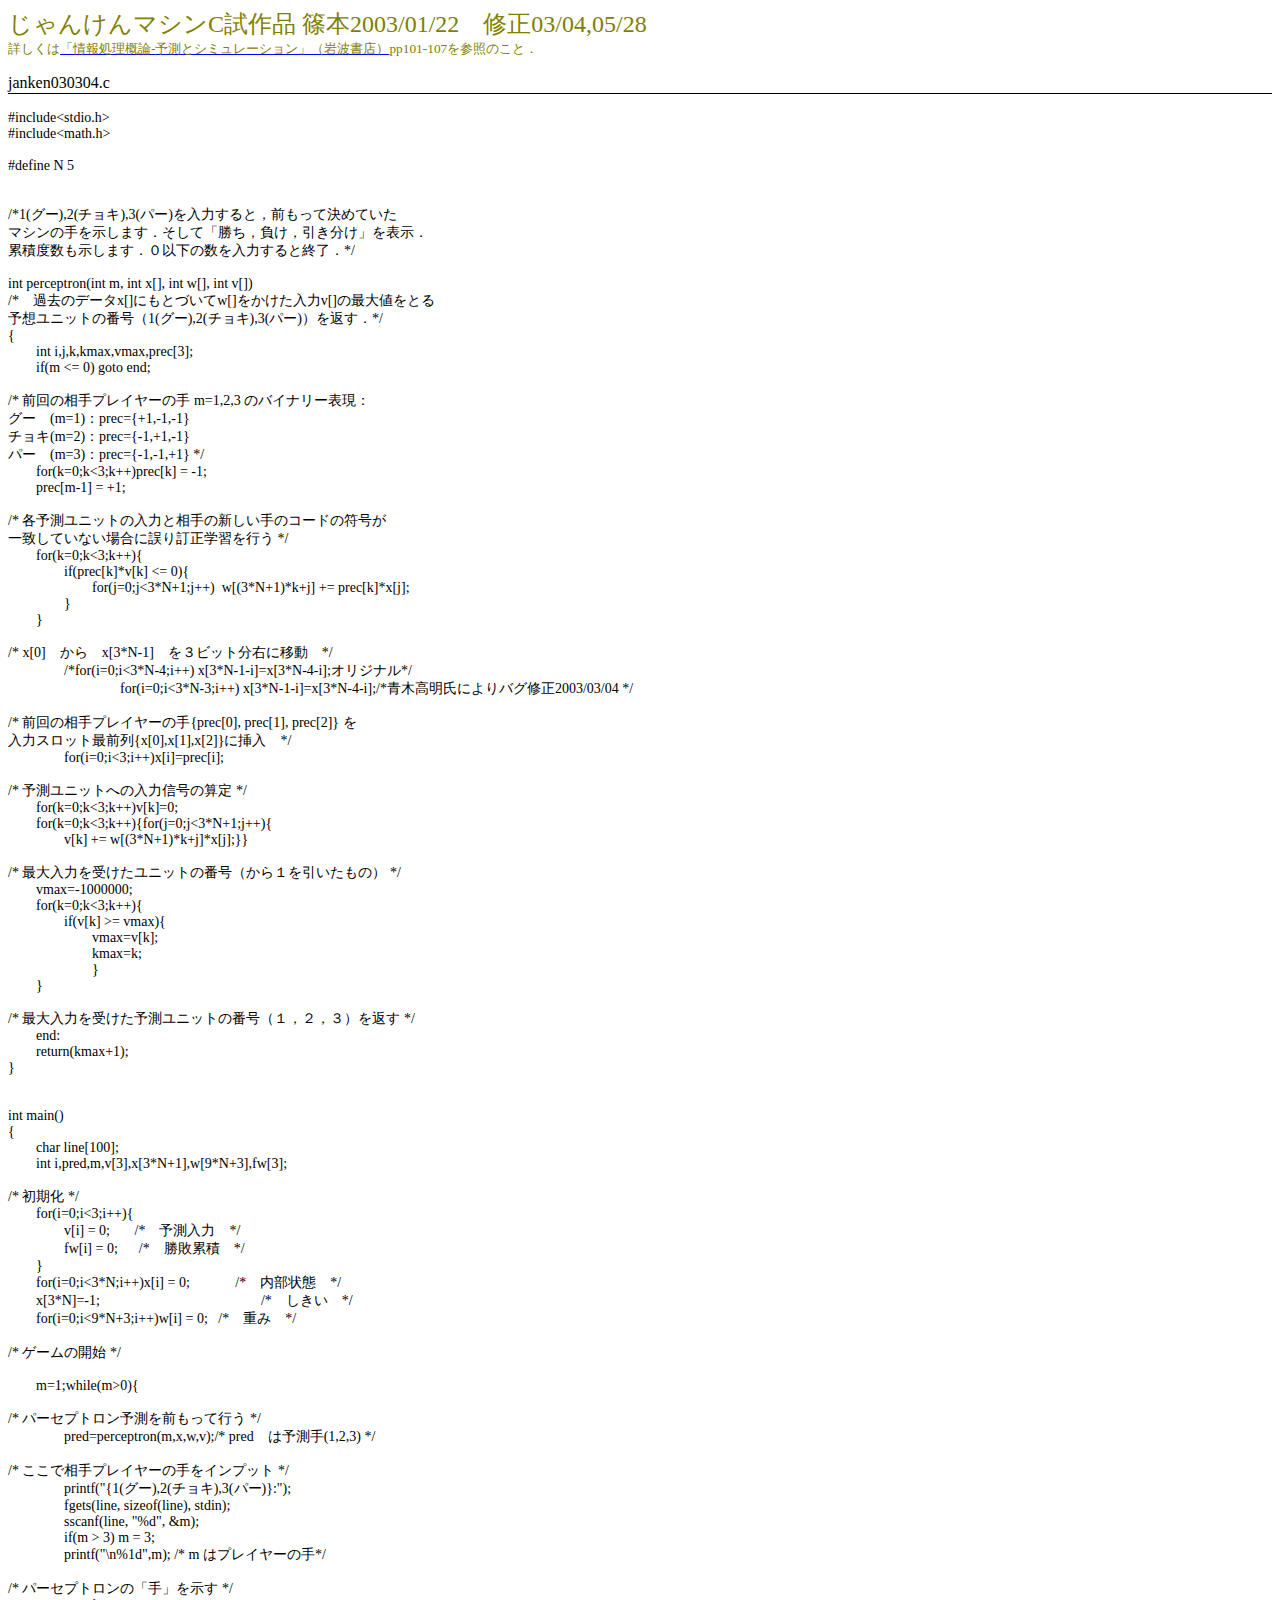
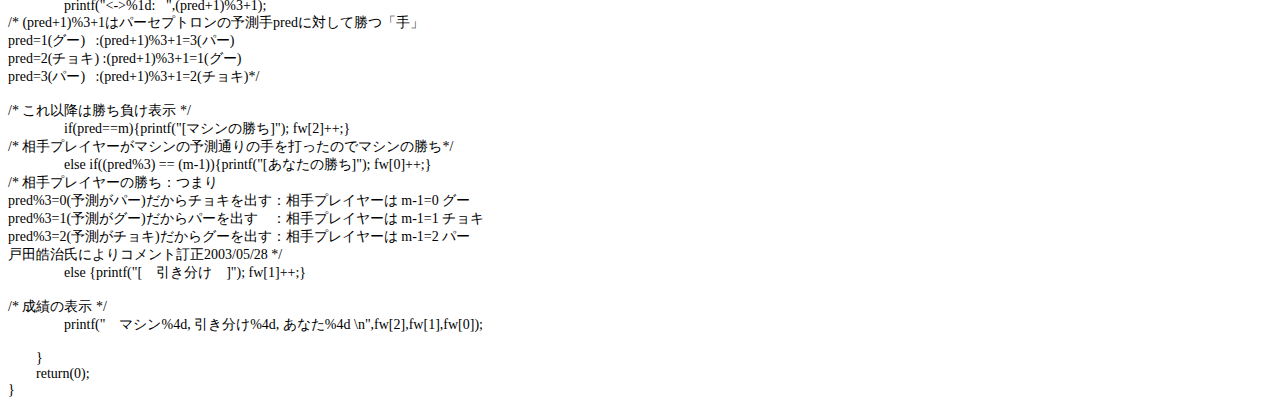
<file: janken/c.html>
<html xmlns:o="urn:schemas-microsoft-com:office:office"
xmlns:w="urn:schemas-microsoft-com:office:word"
xmlns="http://www.w3.org/TR/REC-html40">

<head>
<meta http-equiv=Content-Type content="text/html; charset=shift_jis">
<meta name=ProgId content=Word.Document>
<meta name=Generator content="Microsoft Word 11">
<meta name=Originator content="Microsoft Word 11">
<link rel=File-List href="janken.files/filelist.xml">
<title>����񂯂�}�V��C�v���O���� �{2003/01/22</title>
<!--[if gte mso 9]><xml>
 <o:DocumentProperties>
  <o:Author>�{�@��</o:Author>
  <o:LastAuthor>Shinomoto</o:LastAuthor>
  <o:Revision>12</o:Revision>
  <o:TotalTime>15</o:TotalTime>
  <o:Created>2003-01-23T06:38:00Z</o:Created>
  <o:LastSaved>2005-05-18T01:12:00Z</o:LastSaved>
  <o:Pages>1</o:Pages>
  <o:Words>392</o:Words>
  <o:Characters>2239</o:Characters>
  <o:Company>���s��w</o:Company>
  <o:Lines>18</o:Lines>
  <o:Paragraphs>5</o:Paragraphs>
  <o:CharactersWithSpaces>2626</o:CharactersWithSpaces>
  <o:Version>11.6360</o:Version>
 </o:DocumentProperties>
</xml><![endif]--><!--[if gte mso 9]><xml>
 <w:WordDocument>
  <w:PunctuationKerning/>
  <w:DisplayHorizontalDrawingGridEvery>0</w:DisplayHorizontalDrawingGridEvery>
  <w:DisplayVerticalDrawingGridEvery>2</w:DisplayVerticalDrawingGridEvery>
  <w:ValidateAgainstSchemas/>
  <w:SaveIfXMLInvalid>false</w:SaveIfXMLInvalid>
  <w:IgnoreMixedContent>false</w:IgnoreMixedContent>
  <w:AlwaysShowPlaceholderText>false</w:AlwaysShowPlaceholderText>
  <w:Compatibility>
   <w:SpaceForUL/>
   <w:BalanceSingleByteDoubleByteWidth/>
   <w:DoNotLeaveBackslashAlone/>
   <w:ULTrailSpace/>
   <w:DoNotExpandShiftReturn/>
   <w:AdjustLineHeightInTable/>
   <w:UseFELayout/>
  </w:Compatibility>
  <w:BrowserLevel>MicrosoftInternetExplorer4</w:BrowserLevel>
 </w:WordDocument>
</xml><![endif]--><!--[if gte mso 9]><xml>
 <w:LatentStyles DefLockedState="false" LatentStyleCount="156">
 </w:LatentStyles>
</xml><![endif]-->
<style>
<!--
 /* Font Definitions */
 @font-face
	{font-family:"�l�r ����";
	panose-1:2 2 6 9 4 2 5 8 3 4;
	mso-font-alt:"MS Mincho";
	mso-font-charset:128;
	mso-generic-font-family:roman;
	mso-font-pitch:fixed;
	mso-font-signature:-1610612033 1757936891 16 0 131231 0;}
@font-face
	{font-family:"�l�r �S�V�b�N";
	panose-1:2 11 6 9 7 2 5 8 2 4;
	mso-font-alt:"MS Gothic";
	mso-font-charset:128;
	mso-generic-font-family:modern;
	mso-font-pitch:fixed;
	mso-font-signature:-1610612033 1757936891 16 0 131231 0;}
@font-face
	{font-family:Century;
	panose-1:2 4 6 4 5 5 5 2 3 4;
	mso-font-charset:0;
	mso-generic-font-family:roman;
	mso-font-pitch:variable;
	mso-font-signature:647 0 0 0 159 0;}
@font-face
	{font-family:"\@�l�r ����";
	panose-1:2 2 6 9 4 2 5 8 3 4;
	mso-font-charset:128;
	mso-generic-font-family:roman;
	mso-font-pitch:fixed;
	mso-font-signature:-1610612033 1757936891 16 0 131231 0;}
@font-face
	{font-family:"\@�l�r �S�V�b�N";
	panose-1:2 11 6 9 7 2 5 8 2 4;
	mso-font-charset:128;
	mso-generic-font-family:modern;
	mso-font-pitch:fixed;
	mso-font-signature:-1610612033 1757936891 16 0 131231 0;}
 /* Style Definitions */
 p.MsoNormal, li.MsoNormal, div.MsoNormal
	{mso-style-parent:"";
	margin:0mm;
	margin-bottom:.0001pt;
	text-align:justify;
	text-justify:inter-ideograph;
	mso-pagination:none;
	font-size:10.5pt;
	mso-bidi-font-size:12.0pt;
	font-family:Century;
	mso-fareast-font-family:"�l�r ����";
	mso-bidi-font-family:"Times New Roman";
	mso-font-kerning:1.0pt;}
a:link, span.MsoHyperlink
	{color:blue;
	text-decoration:underline;
	text-underline:single;}
a:visited, span.MsoHyperlinkFollowed
	{color:purple;
	text-decoration:underline;
	text-underline:single;}
 /* Page Definitions */
 @page
	{mso-page-border-surround-header:no;
	mso-page-border-surround-footer:no;}
@page Section1
	{size:595.3pt 841.9pt;
	margin:99.25pt 30.0mm 30.0mm 30.0mm;
	mso-header-margin:42.55pt;
	mso-footer-margin:49.6pt;
	mso-paper-source:0;
	layout-grid:18.0pt;}
div.Section1
	{page:Section1;}
-->
</style>
<!--[if gte mso 10]>
<style>
 /* Style Definitions */
 table.MsoNormalTable
	{mso-style-name:�W���̕\;
	mso-tstyle-rowband-size:0;
	mso-tstyle-colband-size:0;
	mso-style-noshow:yes;
	mso-style-parent:"";
	mso-padding-alt:0mm 5.4pt 0mm 5.4pt;
	mso-para-margin:0mm;
	mso-para-margin-bottom:.0001pt;
	mso-pagination:widow-orphan;
	font-size:10.0pt;
	font-family:"Times New Roman";
	mso-fareast-font-family:"Times New Roman";
	mso-ansi-language:#0400;
	mso-fareast-language:#0400;
	mso-bidi-language:#0400;}
</style>
<![endif]-->
</head>

<body lang=JA link=blue vlink=purple style='tab-interval:42.0pt;text-justify-trim:
punctuation'>

<div class=Section1 style='layout-grid:18.0pt'>

<div style='mso-element:para-border-div;border:none;border-bottom:solid windowtext 1.0pt;
mso-border-bottom-alt:solid windowtext .75pt;padding:0mm 0mm 1.0pt 0mm'>

<p class=MsoNormal style='border:none;mso-border-bottom-alt:solid windowtext .75pt;
padding:0mm;mso-padding-alt:0mm 0mm 1.0pt 0mm'><span style='font-size:18.0pt;
mso-bidi-font-size:12.0pt;font-family:"�l�r �S�V�b�N";color:olive'>����񂯂�}�V��<span
lang=EN-US>C</span>����i �{<span lang=EN-US>2003/01/22</span>�@�C��<span lang=EN-US>03/04,05/28<o:p></o:p></span></span></p>

<p class=MsoNormal style='border:none;mso-border-bottom-alt:solid windowtext .75pt;
padding:0mm;mso-padding-alt:0mm 0mm 1.0pt 0mm'><span style='font-size:10.0pt;
mso-bidi-font-size:12.0pt;font-family:"�l�r �S�V�b�N";color:olive'>�ڂ�����<span
lang=EN-US><a href="http://www.ton.scphys.kyoto-u.ac.jp/~shino/prediction.html"><span
lang=EN-US style='color:olive'><span lang=EN-US>�u��񏈗��T�_-</span></span><span
lang=EN-US style='color:olive'><span lang=EN-US>�\���ƃV�~�����[�V�����v�i��g���X�j</span></span></a>pp101-107</span>���Q�Ƃ̂��ƁD<span
lang=EN-US><o:p></o:p></span></span></p>

<p class=MsoNormal style='border:none;mso-border-bottom-alt:solid windowtext .75pt;
padding:0mm;mso-padding-alt:0mm 0mm 1.0pt 0mm'><span lang=EN-US
style='font-size:10.0pt;mso-bidi-font-size:12.0pt;font-family:"�l�r �S�V�b�N";
color:olive'><o:p>&nbsp;</o:p></span></p>

<p class=MsoNormal style='border:none;mso-border-bottom-alt:solid windowtext .75pt;
padding:0mm;mso-padding-alt:0mm 0mm 1.0pt 0mm'><span lang=EN-US
style='font-size:12.0pt;font-family:"�l�r �S�V�b�N";color:black'>janken030304.c<o:p></o:p></span></p>

</div>

<p class=MsoNormal><span lang=EN-US style='font-family:"�l�r �S�V�b�N"'><o:p>&nbsp;</o:p></span></p>

<p class=MsoNormal><span lang=EN-US style='font-family:"�l�r �S�V�b�N"'>#include&lt;stdio.h&gt;<o:p></o:p></span></p>

<p class=MsoNormal><span lang=EN-US style='font-family:"�l�r �S�V�b�N"'>#include&lt;math.h&gt;<o:p></o:p></span></p>

<p class=MsoNormal><span lang=EN-US style='font-family:"�l�r �S�V�b�N"'><o:p>&nbsp;</o:p></span></p>

<p class=MsoNormal><span lang=EN-US style='font-family:"�l�r �S�V�b�N"'>#define N 5<o:p></o:p></span></p>

<p class=MsoNormal><span lang=EN-US style='font-family:"�l�r �S�V�b�N"'><o:p>&nbsp;</o:p></span></p>

<p class=MsoNormal><span lang=EN-US style='font-family:"�l�r �S�V�b�N"'><o:p>&nbsp;</o:p></span></p>

<p class=MsoNormal><span lang=EN-US style='font-family:"�l�r �S�V�b�N"'>/*1(</span><span
style='font-family:"�l�r �S�V�b�N"'>�O�[<span lang=EN-US>),2(</span>�`���L<span
lang=EN-US>),3(</span>�p�[<span lang=EN-US>)</span>����͂���ƁC�O�����Č��߂Ă���<span
lang=EN-US><o:p></o:p></span></span></p>

<p class=MsoNormal><span style='font-family:"�l�r �S�V�b�N"'>�}�V���̎�������܂��D�����āu�����C�����C���������v��\���D<span
lang=EN-US><o:p></o:p></span></span></p>

<p class=MsoNormal><span style='font-family:"�l�r �S�V�b�N"'>�ݐϓx���������܂��D�O�ȉ��̐�����͂���ƏI���D<span
lang=EN-US>*/<o:p></o:p></span></span></p>

<p class=MsoNormal><span lang=EN-US style='font-family:"�l�r �S�V�b�N"'><o:p>&nbsp;</o:p></span></p>

<p class=MsoNormal><span lang=EN-US style='font-family:"�l�r �S�V�b�N"'>int
perceptron(int m, int x[], int w[], int v[])<o:p></o:p></span></p>

<p class=MsoNormal><span lang=EN-US style='font-family:"�l�r �S�V�b�N"'>/*</span><span
style='font-family:"�l�r �S�V�b�N"'>�@�ߋ��̃f�[�^<span lang=EN-US>x[]</span>�ɂ��ƂÂ���<span
lang=EN-US>w[]</span>������������<span lang=EN-US>v[]</span>�̍ő�l���Ƃ�<span lang=EN-US><o:p></o:p></span></span></p>

<p class=MsoNormal><span style='font-family:"�l�r �S�V�b�N"'>�\�z���j�b�g�̔ԍ��i<span
lang=EN-US>1(</span>�O�[<span lang=EN-US>),2(</span>�`���L<span lang=EN-US>),3(</span>�p�[<span
lang=EN-US>)</span>�j��Ԃ��D<span lang=EN-US>*/<o:p></o:p></span></span></p>

<p class=MsoNormal><span lang=EN-US style='font-family:"�l�r �S�V�b�N"'>{<o:p></o:p></span></p>

<p class=MsoNormal><span lang=EN-US style='font-family:"�l�r �S�V�b�N"'><span
style='mso-tab-count:1'>&nbsp;&nbsp;&nbsp;&nbsp;&nbsp;&nbsp;&nbsp; </span>int
i,j,k,kmax,vmax,prec[3];<o:p></o:p></span></p>

<p class=MsoNormal><span lang=EN-US style='font-family:"�l�r �S�V�b�N"'><span
style='mso-tab-count:1'>&nbsp;&nbsp;&nbsp;&nbsp;&nbsp;&nbsp;&nbsp; </span>if(m
&lt;= 0) goto end;<o:p></o:p></span></p>

<p class=MsoNormal><span lang=EN-US style='font-family:"�l�r �S�V�b�N"'><o:p>&nbsp;</o:p></span></p>

<p class=MsoNormal><span lang=EN-US style='font-family:"�l�r �S�V�b�N"'>/* </span><span
style='font-family:"�l�r �S�V�b�N"'>�O��̑���v���C���[�̎�<span lang=EN-US> m=1,2,3 </span>�̃o�C�i���[�\���F<span
lang=EN-US><o:p></o:p></span></span></p>

<p class=MsoNormal><span style='font-family:"�l�r �S�V�b�N"'>�O�[�@<span lang=EN-US>(m=1)</span>�F<span
lang=EN-US>prec={+1,-1,-1}<o:p></o:p></span></span></p>

<p class=MsoNormal><span style='font-family:"�l�r �S�V�b�N"'>�`���L<span lang=EN-US>(m=2)</span>�F<span
lang=EN-US>prec={-1,+1,-1}<o:p></o:p></span></span></p>

<p class=MsoNormal><span style='font-family:"�l�r �S�V�b�N"'>�p�[�@<span lang=EN-US>(m=3)</span>�F<span
lang=EN-US>prec={-1,-1,+1} */<o:p></o:p></span></span></p>

<p class=MsoNormal><span lang=EN-US style='font-family:"�l�r �S�V�b�N"'><span
style='mso-spacerun:yes'>&nbsp;</span><span style='mso-tab-count:1'>&nbsp;&nbsp;&nbsp;&nbsp;&nbsp;&nbsp; </span>for(k=0;k&lt;3;k++)prec[k]
= -1;<o:p></o:p></span></p>

<p class=MsoNormal><span lang=EN-US style='font-family:"�l�r �S�V�b�N"'><span
style='mso-tab-count:1'>&nbsp;&nbsp;&nbsp;&nbsp;&nbsp;&nbsp;&nbsp; </span>prec[m-1]
= +1;<o:p></o:p></span></p>

<p class=MsoNormal><span lang=EN-US style='font-family:"�l�r �S�V�b�N"'><span
style='mso-tab-count:1'>&nbsp;&nbsp;&nbsp;&nbsp;&nbsp;&nbsp;&nbsp; </span><o:p></o:p></span></p>

<p class=MsoNormal><span lang=EN-US style='font-family:"�l�r �S�V�b�N"'>/* </span><span
style='font-family:"�l�r �S�V�b�N"'>�e�\�����j�b�g�̓��͂Ƒ���̐V������̃R�[�h�̕�����<span lang=EN-US><o:p></o:p></span></span></p>

<p class=MsoNormal><span style='font-family:"�l�r �S�V�b�N"'>��v���Ă��Ȃ��ꍇ�Ɍ������w�K���s��<span
lang=EN-US> */<o:p></o:p></span></span></p>

<p class=MsoNormal><span lang=EN-US style='font-family:"�l�r �S�V�b�N"'><span
style='mso-tab-count:1'>&nbsp;&nbsp;&nbsp;&nbsp;&nbsp;&nbsp;&nbsp; </span>for(k=0;k&lt;3;k++){<o:p></o:p></span></p>

<p class=MsoNormal><span lang=EN-US style='font-family:"�l�r �S�V�b�N"'><span
style='mso-tab-count:2'>&nbsp;&nbsp;&nbsp;&nbsp;&nbsp;&nbsp;&nbsp;&nbsp;&nbsp;&nbsp;&nbsp;&nbsp;&nbsp;&nbsp;&nbsp; </span>if(prec[k]*v[k]
&lt;= 0){<o:p></o:p></span></p>

<p class=MsoNormal><span lang=EN-US style='font-family:"�l�r �S�V�b�N"'><span
style='mso-tab-count:3'>&nbsp;&nbsp;&nbsp;&nbsp;&nbsp;&nbsp;&nbsp;&nbsp;&nbsp;&nbsp;&nbsp;&nbsp;&nbsp;&nbsp;&nbsp;&nbsp;&nbsp;&nbsp;&nbsp;&nbsp;&nbsp;&nbsp;&nbsp; </span>for(j=0;j&lt;3*N+1;j++)<span
style='mso-spacerun:yes'>&nbsp; </span>w[(3*N+1)*k+j] += prec[k]*x[j];<o:p></o:p></span></p>

<p class=MsoNormal><span lang=EN-US style='font-family:"�l�r �S�V�b�N"'><span
style='mso-tab-count:2'>&nbsp;&nbsp;&nbsp;&nbsp;&nbsp;&nbsp;&nbsp;&nbsp;&nbsp;&nbsp;&nbsp;&nbsp;&nbsp;&nbsp;&nbsp; </span>}<o:p></o:p></span></p>

<p class=MsoNormal><span lang=EN-US style='font-family:"�l�r �S�V�b�N"'><span
style='mso-tab-count:1'>&nbsp;&nbsp;&nbsp;&nbsp;&nbsp;&nbsp;&nbsp; </span>}<o:p></o:p></span></p>

<p class=MsoNormal><span lang=EN-US style='font-family:"�l�r �S�V�b�N"'><span
style='mso-tab-count:1'>&nbsp;&nbsp;&nbsp;&nbsp;&nbsp;&nbsp;&nbsp; </span><o:p></o:p></span></p>

<p class=MsoNormal><span lang=EN-US style='font-family:"�l�r �S�V�b�N"'>/* x[0]</span><span
style='font-family:"�l�r �S�V�b�N"'>�@����@<span lang=EN-US>x[3*N-1]</span>�@���R�r�b�g���E�Ɉړ��@<span
lang=EN-US>*/<o:p></o:p></span></span></p>

<p class=MsoNormal><span lang=EN-US style='font-family:"�l�r �S�V�b�N"'><span
style='mso-tab-count:2'>&nbsp;&nbsp;&nbsp;&nbsp;&nbsp;&nbsp;&nbsp;&nbsp;&nbsp;&nbsp;&nbsp;&nbsp;&nbsp;&nbsp;&nbsp; </span>/*for(i=0;i&lt;3*N-4;i++)
x[3*N-1-i]=x[3*N-4-i];</span><span style='font-family:"�l�r �S�V�b�N"'>�I���W�i��<span
lang=EN-US>*/<o:p></o:p></span></span></p>

<p class=MsoNormal style='margin-left:42.0pt;text-indent:42.0pt'><span
lang=EN-US style='font-family:"�l�r �S�V�b�N"'>for(i=0;i&lt;3*N-3;i++)
x[3*N-1-i]=x[3*N-4-i];/*</span><span style='font-family:"�l�r �S�V�b�N"'>�؍������ɂ��o�O�C��<span
lang=EN-US>2003/03/04 */<o:p></o:p></span></span></p>

<p class=MsoNormal><span lang=EN-US style='font-family:"�l�r �S�V�b�N"'><span
style='mso-tab-count:2'>&nbsp;&nbsp;&nbsp;&nbsp;&nbsp;&nbsp;&nbsp;&nbsp;&nbsp;&nbsp;&nbsp;&nbsp;&nbsp;&nbsp;&nbsp; </span><o:p></o:p></span></p>

<p class=MsoNormal><span lang=EN-US style='font-family:"�l�r �S�V�b�N"'>/* </span><span
style='font-family:"�l�r �S�V�b�N"'>�O��̑���v���C���[�̎�<span lang=EN-US>{prec[0], prec[1],
prec[2]} </span>��<span lang=EN-US><o:p></o:p></span></span></p>

<p class=MsoNormal><span style='font-family:"�l�r �S�V�b�N"'>���̓X���b�g�őO��<span
lang=EN-US>{x[0],x[1],x[2]}</span>�ɑ}���@<span lang=EN-US>*/<o:p></o:p></span></span></p>

<p class=MsoNormal><span lang=EN-US style='font-family:"�l�r �S�V�b�N"'><span
style='mso-tab-count:2'>&nbsp;&nbsp;&nbsp;&nbsp;&nbsp;&nbsp;&nbsp;&nbsp;&nbsp;&nbsp;&nbsp;&nbsp;&nbsp;&nbsp;&nbsp; </span>for(i=0;i&lt;3;i++)x[i]=prec[i];<o:p></o:p></span></p>

<p class=MsoNormal><span lang=EN-US style='font-family:"�l�r �S�V�b�N"'><span
style='mso-tab-count:2'>&nbsp;&nbsp;&nbsp;&nbsp;&nbsp;&nbsp;&nbsp;&nbsp;&nbsp;&nbsp;&nbsp;&nbsp;&nbsp;&nbsp;&nbsp; </span><o:p></o:p></span></p>

<p class=MsoNormal><span lang=EN-US style='font-family:"�l�r �S�V�b�N"'>/* </span><span
style='font-family:"�l�r �S�V�b�N"'>�\�����j�b�g�ւ̓��͐M���̎Z��<span lang=EN-US> */<o:p></o:p></span></span></p>

<p class=MsoNormal><span lang=EN-US style='font-family:"�l�r �S�V�b�N"'><span
style='mso-tab-count:1'>&nbsp;&nbsp;&nbsp;&nbsp;&nbsp;&nbsp;&nbsp; </span>for(k=0;k&lt;3;k++)v[k]=0;<o:p></o:p></span></p>

<p class=MsoNormal><span lang=EN-US style='font-family:"�l�r �S�V�b�N"'><span
style='mso-tab-count:1'>&nbsp;&nbsp;&nbsp;&nbsp;&nbsp;&nbsp;&nbsp; </span>for(k=0;k&lt;3;k++){for(j=0;j&lt;3*N+1;j++){<o:p></o:p></span></p>

<p class=MsoNormal><span lang=EN-US style='font-family:"�l�r �S�V�b�N"'><span
style='mso-tab-count:2'>&nbsp;&nbsp;&nbsp;&nbsp;&nbsp;&nbsp;&nbsp;&nbsp;&nbsp;&nbsp;&nbsp;&nbsp;&nbsp;&nbsp;&nbsp; </span>v[k]
+= w[(3*N+1)*k+j]*x[j];}}<o:p></o:p></span></p>

<p class=MsoNormal><span lang=EN-US style='font-family:"�l�r �S�V�b�N"'><span
style='mso-tab-count:1'>&nbsp;&nbsp;&nbsp;&nbsp;&nbsp;&nbsp;&nbsp; </span><o:p></o:p></span></p>

<p class=MsoNormal><span lang=EN-US style='font-family:"�l�r �S�V�b�N"'>/* </span><span
style='font-family:"�l�r �S�V�b�N"'>�ő���͂��󂯂����j�b�g�̔ԍ��i����P�����������́j<span lang=EN-US> */<o:p></o:p></span></span></p>

<p class=MsoNormal><span lang=EN-US style='font-family:"�l�r �S�V�b�N"'><span
style='mso-tab-count:1'>&nbsp;&nbsp;&nbsp;&nbsp;&nbsp;&nbsp;&nbsp; </span>vmax=-1000000;<o:p></o:p></span></p>

<p class=MsoNormal><span lang=EN-US style='font-family:"�l�r �S�V�b�N"'><span
style='mso-tab-count:1'>&nbsp;&nbsp;&nbsp;&nbsp;&nbsp;&nbsp;&nbsp; </span>for(k=0;k&lt;3;k++){<o:p></o:p></span></p>

<p class=MsoNormal><span lang=EN-US style='font-family:"�l�r �S�V�b�N"'><span
style='mso-tab-count:2'>&nbsp;&nbsp;&nbsp;&nbsp;&nbsp;&nbsp;&nbsp;&nbsp;&nbsp;&nbsp;&nbsp;&nbsp;&nbsp;&nbsp;&nbsp; </span>if(v[k]
&gt;= vmax){<o:p></o:p></span></p>

<p class=MsoNormal><span lang=EN-US style='font-family:"�l�r �S�V�b�N"'><span
style='mso-tab-count:3'>&nbsp;&nbsp;&nbsp;&nbsp;&nbsp;&nbsp;&nbsp;&nbsp;&nbsp;&nbsp;&nbsp;&nbsp;&nbsp;&nbsp;&nbsp;&nbsp;&nbsp;&nbsp;&nbsp;&nbsp;&nbsp;&nbsp;&nbsp; </span>vmax=v[k];<o:p></o:p></span></p>

<p class=MsoNormal><span lang=EN-US style='font-family:"�l�r �S�V�b�N"'><span
style='mso-tab-count:3'>&nbsp;&nbsp;&nbsp;&nbsp;&nbsp;&nbsp;&nbsp;&nbsp;&nbsp;&nbsp;&nbsp;&nbsp;&nbsp;&nbsp;&nbsp;&nbsp;&nbsp;&nbsp;&nbsp;&nbsp;&nbsp;&nbsp;&nbsp; </span>kmax=k;<o:p></o:p></span></p>

<p class=MsoNormal><span lang=EN-US style='font-family:"�l�r �S�V�b�N"'><span
style='mso-tab-count:3'>&nbsp;&nbsp;&nbsp;&nbsp;&nbsp;&nbsp;&nbsp;&nbsp;&nbsp;&nbsp;&nbsp;&nbsp;&nbsp;&nbsp;&nbsp;&nbsp;&nbsp;&nbsp;&nbsp;&nbsp;&nbsp;&nbsp;&nbsp; </span>}<o:p></o:p></span></p>

<p class=MsoNormal><span lang=EN-US style='font-family:"�l�r �S�V�b�N"'><span
style='mso-tab-count:1'>&nbsp;&nbsp;&nbsp;&nbsp;&nbsp;&nbsp;&nbsp; </span>}<o:p></o:p></span></p>

<p class=MsoNormal><span lang=EN-US style='font-family:"�l�r �S�V�b�N"'><o:p>&nbsp;</o:p></span></p>

<p class=MsoNormal><span lang=EN-US style='font-family:"�l�r �S�V�b�N"'>/* </span><span
style='font-family:"�l�r �S�V�b�N"'>�ő���͂��󂯂��\�����j�b�g�̔ԍ��i�P�C�Q�C�R�j��Ԃ�<span lang=EN-US> */<o:p></o:p></span></span></p>

<p class=MsoNormal><span lang=EN-US style='font-family:"�l�r �S�V�b�N"'><span
style='mso-tab-count:1'>&nbsp;&nbsp;&nbsp;&nbsp;&nbsp;&nbsp;&nbsp; </span>end:<span
style='mso-tab-count:1'>&nbsp;&nbsp;&nbsp; </span><o:p></o:p></span></p>

<p class=MsoNormal><span lang=EN-US style='font-family:"�l�r �S�V�b�N"'><span
style='mso-tab-count:1'>&nbsp;&nbsp;&nbsp;&nbsp;&nbsp;&nbsp;&nbsp; </span>return(kmax+1);<o:p></o:p></span></p>

<p class=MsoNormal><span lang=EN-US style='font-family:"�l�r �S�V�b�N"'>}<o:p></o:p></span></p>

<p class=MsoNormal><span lang=EN-US style='font-family:"�l�r �S�V�b�N"'><o:p>&nbsp;</o:p></span></p>

<p class=MsoNormal><span lang=EN-US style='font-family:"�l�r �S�V�b�N"'><o:p>&nbsp;</o:p></span></p>

<p class=MsoNormal><span lang=EN-US style='font-family:"�l�r �S�V�b�N"'>int main()<o:p></o:p></span></p>

<p class=MsoNormal><span lang=EN-US style='font-family:"�l�r �S�V�b�N"'>{<o:p></o:p></span></p>

<p class=MsoNormal><span lang=EN-US style='font-family:"�l�r �S�V�b�N"'><span
style='mso-tab-count:1'>&nbsp;&nbsp;&nbsp;&nbsp;&nbsp;&nbsp;&nbsp; </span>char line[100];<o:p></o:p></span></p>

<p class=MsoNormal><span lang=EN-US style='font-family:"�l�r �S�V�b�N"'><span
style='mso-tab-count:1'>&nbsp;&nbsp;&nbsp;&nbsp;&nbsp;&nbsp;&nbsp; </span>int
i,pred,m,v[3],x[3*N+1],w[9*N+3],fw[3];<o:p></o:p></span></p>

<p class=MsoNormal><span lang=EN-US style='font-family:"�l�r �S�V�b�N"'><span
style='mso-tab-count:1'>&nbsp;&nbsp;&nbsp;&nbsp;&nbsp;&nbsp;&nbsp; </span><o:p></o:p></span></p>

<p class=MsoNormal><span lang=EN-US style='font-family:"�l�r �S�V�b�N"'>/* </span><span
style='font-family:"�l�r �S�V�b�N"'>������<span lang=EN-US> */<o:p></o:p></span></span></p>

<p class=MsoNormal><span lang=EN-US style='font-family:"�l�r �S�V�b�N"'><span
style='mso-tab-count:1'>&nbsp;&nbsp;&nbsp;&nbsp;&nbsp;&nbsp;&nbsp; </span>for(i=0;i&lt;3;i++){<o:p></o:p></span></p>

<p class=MsoNormal><span lang=EN-US style='font-family:"�l�r �S�V�b�N"'><span
style='mso-tab-count:2'>&nbsp;&nbsp;&nbsp;&nbsp;&nbsp;&nbsp;&nbsp;&nbsp;&nbsp;&nbsp;&nbsp;&nbsp;&nbsp;&nbsp;&nbsp; </span>v[i]
= 0;<span style='mso-tab-count:1'>&nbsp;&nbsp;&nbsp;&nbsp;&nbsp;&nbsp; </span>/*</span><span
style='font-family:"�l�r �S�V�b�N"'>�@�\�����́@<span lang=EN-US>*/<o:p></o:p></span></span></p>

<p class=MsoNormal><span lang=EN-US style='font-family:"�l�r �S�V�b�N"'><span
style='mso-tab-count:2'>&nbsp;&nbsp;&nbsp;&nbsp;&nbsp;&nbsp;&nbsp;&nbsp;&nbsp;&nbsp;&nbsp;&nbsp;&nbsp;&nbsp;&nbsp; </span>fw[i]
= 0; <span style='mso-tab-count:1'>&nbsp;&nbsp;&nbsp;&nbsp; </span>/*</span><span
style='font-family:"�l�r �S�V�b�N"'>�@���s�ݐρ@<span lang=EN-US>*/<o:p></o:p></span></span></p>

<p class=MsoNormal><span lang=EN-US style='font-family:"�l�r �S�V�b�N"'><span
style='mso-tab-count:1'>&nbsp;&nbsp;&nbsp;&nbsp;&nbsp;&nbsp;&nbsp; </span>}<o:p></o:p></span></p>

<p class=MsoNormal><span lang=EN-US style='font-family:"�l�r �S�V�b�N"'><span
style='mso-tab-count:1'>&nbsp;&nbsp;&nbsp;&nbsp;&nbsp;&nbsp;&nbsp; </span>for(i=0;i&lt;3*N;i++)x[i]
= 0;<span style='mso-tab-count:2'>&nbsp;&nbsp;&nbsp;&nbsp;&nbsp;&nbsp;&nbsp;&nbsp;&nbsp;&nbsp;&nbsp;&nbsp; </span>/*</span><span
style='font-family:"�l�r �S�V�b�N"'>�@������ԁ@<span lang=EN-US>*/<o:p></o:p></span></span></p>

<p class=MsoNormal><span lang=EN-US style='font-family:"�l�r �S�V�b�N"'><span
style='mso-tab-count:1'>&nbsp;&nbsp;&nbsp;&nbsp;&nbsp;&nbsp;&nbsp; </span>x[3*N]=-1;<span
style='mso-tab-count:6'>&nbsp;&nbsp;&nbsp;&nbsp;&nbsp;&nbsp;&nbsp;&nbsp;&nbsp;&nbsp;&nbsp;&nbsp;&nbsp;&nbsp;&nbsp;&nbsp;&nbsp;&nbsp;&nbsp;&nbsp;&nbsp;&nbsp;&nbsp;&nbsp;&nbsp;&nbsp;&nbsp;&nbsp;&nbsp;&nbsp;&nbsp;&nbsp;&nbsp;&nbsp;&nbsp;&nbsp;&nbsp;&nbsp;&nbsp;&nbsp;&nbsp;&nbsp;&nbsp;&nbsp;&nbsp; </span>/*</span><span
style='font-family:"�l�r �S�V�b�N"'>�@�������@<span lang=EN-US>*/<o:p></o:p></span></span></p>

<p class=MsoNormal><span lang=EN-US style='font-family:"�l�r �S�V�b�N"'><span
style='mso-tab-count:1'>&nbsp;&nbsp;&nbsp;&nbsp;&nbsp;&nbsp;&nbsp; </span>for(i=0;i&lt;9*N+3;i++)w[i]
= 0;<span style='mso-tab-count:1'>&nbsp;&nbsp; </span>/*</span><span
style='font-family:"�l�r �S�V�b�N"'>�@�d�݁@<span lang=EN-US>*/<o:p></o:p></span></span></p>

<p class=MsoNormal><span lang=EN-US style='font-family:"�l�r �S�V�b�N"'><span
style='mso-tab-count:1'>&nbsp;&nbsp;&nbsp;&nbsp;&nbsp;&nbsp;&nbsp; </span><o:p></o:p></span></p>

<p class=MsoNormal><span lang=EN-US style='font-family:"�l�r �S�V�b�N"'>/* </span><span
style='font-family:"�l�r �S�V�b�N"'>�Q�[���̊J�n<span lang=EN-US> */<o:p></o:p></span></span></p>

<p class=MsoNormal><span lang=EN-US style='font-family:"�l�r �S�V�b�N"'><span
style='mso-tab-count:1'>&nbsp;&nbsp;&nbsp;&nbsp;&nbsp;&nbsp;&nbsp; </span><o:p></o:p></span></p>

<p class=MsoNormal><span lang=EN-US style='font-family:"�l�r �S�V�b�N"'><span
style='mso-tab-count:1'>&nbsp;&nbsp;&nbsp;&nbsp;&nbsp;&nbsp;&nbsp; </span>m=1;while(m&gt;0){<o:p></o:p></span></p>

<p class=MsoNormal><span lang=EN-US style='font-family:"�l�r �S�V�b�N"'><o:p>&nbsp;</o:p></span></p>

<p class=MsoNormal><span lang=EN-US style='font-family:"�l�r �S�V�b�N"'>/* </span><span
style='font-family:"�l�r �S�V�b�N"'>�p�[�Z�v�g�����\����O�����čs��<span lang=EN-US> */<o:p></o:p></span></span></p>

<p class=MsoNormal><span lang=EN-US style='font-family:"�l�r �S�V�b�N"'><span
style='mso-tab-count:2'>&nbsp;&nbsp;&nbsp;&nbsp;&nbsp;&nbsp;&nbsp;&nbsp;&nbsp;&nbsp;&nbsp;&nbsp;&nbsp;&nbsp;&nbsp; </span>pred=perceptron(m,x,w,v);/*
pred</span><span style='font-family:"�l�r �S�V�b�N"'>�@�͗\����<span lang=EN-US>(1,2,3) */<o:p></o:p></span></span></p>

<p class=MsoNormal><span lang=EN-US style='font-family:"�l�r �S�V�b�N"'><o:p>&nbsp;</o:p></span></p>

<p class=MsoNormal><span lang=EN-US style='font-family:"�l�r �S�V�b�N"'>/* </span><span
style='font-family:"�l�r �S�V�b�N"'>�����ő���v���C���[�̎���C���v�b�g<span lang=EN-US> */<o:p></o:p></span></span></p>

<p class=MsoNormal><span lang=EN-US style='font-family:"�l�r �S�V�b�N"'><span
style='mso-tab-count:2'>&nbsp;&nbsp;&nbsp;&nbsp;&nbsp;&nbsp;&nbsp;&nbsp;&nbsp;&nbsp;&nbsp;&nbsp;&nbsp;&nbsp;&nbsp; </span>printf(&quot;{1(</span><span
style='font-family:"�l�r �S�V�b�N"'>�O�[<span lang=EN-US>),2(</span>�`���L<span
lang=EN-US>),3(</span>�p�[<span lang=EN-US>)}:&quot;);<o:p></o:p></span></span></p>

<p class=MsoNormal><span lang=EN-US style='font-family:"�l�r �S�V�b�N"'><span
style='mso-tab-count:2'>&nbsp;&nbsp;&nbsp;&nbsp;&nbsp;&nbsp;&nbsp;&nbsp;&nbsp;&nbsp;&nbsp;&nbsp;&nbsp;&nbsp;&nbsp; </span>fgets(line,
sizeof(line), stdin);<o:p></o:p></span></p>

<p class=MsoNormal><span lang=EN-US style='font-family:"�l�r �S�V�b�N"'><span
style='mso-tab-count:2'>&nbsp;&nbsp;&nbsp;&nbsp;&nbsp;&nbsp;&nbsp;&nbsp;&nbsp;&nbsp;&nbsp;&nbsp;&nbsp;&nbsp;&nbsp; </span>sscanf(line,
&quot;%d&quot;, &amp;m); <o:p></o:p></span></p>

<p class=MsoNormal><span lang=EN-US style='font-family:"�l�r �S�V�b�N"'><span
style='mso-tab-count:2'>&nbsp;&nbsp;&nbsp;&nbsp;&nbsp;&nbsp;&nbsp;&nbsp;&nbsp;&nbsp;&nbsp;&nbsp;&nbsp;&nbsp;&nbsp; </span>if(m
&gt; 3) m = 3;<o:p></o:p></span></p>

<p class=MsoNormal><span lang=EN-US style='font-family:"�l�r �S�V�b�N"'><span
style='mso-tab-count:2'>&nbsp;&nbsp;&nbsp;&nbsp;&nbsp;&nbsp;&nbsp;&nbsp;&nbsp;&nbsp;&nbsp;&nbsp;&nbsp;&nbsp;&nbsp; </span>printf(&quot;\n%1d&quot;,m);
/* m </span><span style='font-family:"�l�r �S�V�b�N"'>�̓v���C���[�̎�<span lang=EN-US>*/<o:p></o:p></span></span></p>

<p class=MsoNormal><span lang=EN-US style='font-family:"�l�r �S�V�b�N"'><o:p>&nbsp;</o:p></span></p>

<p class=MsoNormal><span lang=EN-US style='font-family:"�l�r �S�V�b�N"'>/* </span><span
style='font-family:"�l�r �S�V�b�N"'>�p�[�Z�v�g�����́u��v������<span lang=EN-US> */<o:p></o:p></span></span></p>

<p class=MsoNormal><span lang=EN-US style='font-family:"�l�r �S�V�b�N"'><span
style='mso-tab-count:2'>&nbsp;&nbsp;&nbsp;&nbsp;&nbsp;&nbsp;&nbsp;&nbsp;&nbsp;&nbsp;&nbsp;&nbsp;&nbsp;&nbsp;&nbsp; </span>printf(&quot;&lt;-&gt;%1d:<span
style='mso-spacerun:yes'>&nbsp;&nbsp; </span>&quot;,(pred+1)%3+1); <o:p></o:p></span></p>

<p class=MsoNormal><span lang=EN-US style='font-family:"�l�r �S�V�b�N"'>/*
(pred+1)%3+1</span><span style='font-family:"�l�r �S�V�b�N"'>�̓p�[�Z�v�g�����̗\����<span
lang=EN-US>pred</span>�ɑ΂��ď��u��v<span lang=EN-US><o:p></o:p></span></span></p>

<p class=MsoNormal><span lang=EN-US style='font-family:"�l�r �S�V�b�N"'>pred=1(</span><span
style='font-family:"�l�r �S�V�b�N"'>�O�[<span lang=EN-US>)<span
style='mso-spacerun:yes'>&nbsp;&nbsp; </span>:(pred+1)%3+1=3(</span>�p�[<span
lang=EN-US>)<o:p></o:p></span></span></p>

<p class=MsoNormal><span lang=EN-US style='font-family:"�l�r �S�V�b�N"'>pred=2(</span><span
style='font-family:"�l�r �S�V�b�N"'>�`���L<span lang=EN-US>) :(pred+1)%3+1=1(</span>�O�[<span
lang=EN-US>)<o:p></o:p></span></span></p>

<p class=MsoNormal><span lang=EN-US style='font-family:"�l�r �S�V�b�N"'>pred=3(</span><span
style='font-family:"�l�r �S�V�b�N"'>�p�[<span lang=EN-US>)<span
style='mso-spacerun:yes'>&nbsp;&nbsp; </span>:(pred+1)%3+1=2(</span>�`���L<span
lang=EN-US>)*/<o:p></o:p></span></span></p>

<p class=MsoNormal><span lang=EN-US style='font-family:"�l�r �S�V�b�N"'><span
style='mso-tab-count:2'>&nbsp;&nbsp;&nbsp;&nbsp;&nbsp;&nbsp;&nbsp;&nbsp;&nbsp;&nbsp;&nbsp;&nbsp;&nbsp;&nbsp;&nbsp; </span><o:p></o:p></span></p>

<p class=MsoNormal><span lang=EN-US style='font-family:"�l�r �S�V�b�N"'>/* </span><span
style='font-family:"�l�r �S�V�b�N"'>����ȍ~�͏��������\��<span lang=EN-US> */<o:p></o:p></span></span></p>

<p class=MsoNormal><span lang=EN-US style='font-family:"�l�r �S�V�b�N"'><span
style='mso-tab-count:2'>&nbsp;&nbsp;&nbsp;&nbsp;&nbsp;&nbsp;&nbsp;&nbsp;&nbsp;&nbsp;&nbsp;&nbsp;&nbsp;&nbsp;&nbsp; </span>if(pred==m){printf(&quot;[</span><span
style='font-family:"�l�r �S�V�b�N"'>�}�V���̏���<span lang=EN-US>]&quot;); fw[2]++;}<o:p></o:p></span></span></p>

<p class=MsoNormal><span lang=EN-US style='font-family:"�l�r �S�V�b�N"'>/* </span><span
style='font-family:"�l�r �S�V�b�N"'>����v���C���[���}�V���̗\���ʂ�̎��ł����̂Ń}�V���̏���<span lang=EN-US>*/<o:p></o:p></span></span></p>

<p class=MsoNormal><span lang=EN-US style='font-family:"�l�r �S�V�b�N"'><span
style='mso-tab-count:2'>&nbsp;&nbsp;&nbsp;&nbsp;&nbsp;&nbsp;&nbsp;&nbsp;&nbsp;&nbsp;&nbsp;&nbsp;&nbsp;&nbsp;&nbsp; </span>else
if((pred%3) == (m-1)){printf(&quot;[</span><span style='font-family:"�l�r �S�V�b�N"'>���Ȃ��̏���<span
lang=EN-US>]&quot;); fw[0]++;}<o:p></o:p></span></span></p>

<p class=MsoNormal><span lang=EN-US style='font-family:"�l�r �S�V�b�N"'>/* </span><span
style='font-family:"�l�r �S�V�b�N"'>����v���C���[�̏����F�܂�<span lang=EN-US><o:p></o:p></span></span></p>

<p class=MsoNormal><span lang=EN-US style='font-family:"�l�r �S�V�b�N"'>pred%3=0(</span><span
style='font-family:"�l�r �S�V�b�N"'>�\�����p�[<span lang=EN-US>)</span>������`���L���o���F����v���C���[��<span
lang=EN-US> m-1=0 </span>�O�[<span lang=EN-US><o:p></o:p></span></span></p>

<p class=MsoNormal><span lang=EN-US style='font-family:"�l�r �S�V�b�N"'>pred%3=1(</span><span
style='font-family:"�l�r �S�V�b�N"'>�\�����O�[<span lang=EN-US>)</span>������p�[���o���@�F����v���C���[��<span
lang=EN-US> m-1=1 </span>�`���L<span lang=EN-US><o:p></o:p></span></span></p>

<p class=MsoNormal><span lang=EN-US style='font-family:"�l�r �S�V�b�N"'>pred%3=2(</span><span
style='font-family:"�l�r �S�V�b�N"'>�\�����`���L<span lang=EN-US>)</span>������O�[���o���F����v���C���[��<span
lang=EN-US> m-1=2 </span>�p�[�@<span lang=EN-US><o:p></o:p></span></span></p>

<p class=MsoNormal><span style='font-family:"�l�r �S�V�b�N"'>�˓cᩎ����ɂ��R�����g����<span
lang=EN-US>2003/05/28 */<o:p></o:p></span></span></p>

<p class=MsoNormal><span lang=EN-US style='font-family:"�l�r �S�V�b�N"'><span
style='mso-tab-count:2'>&nbsp;&nbsp;&nbsp;&nbsp;&nbsp;&nbsp;&nbsp;&nbsp;&nbsp;&nbsp;&nbsp;&nbsp;&nbsp;&nbsp;&nbsp; </span>else
{printf(&quot;[</span><span style='font-family:"�l�r �S�V�b�N"'>�@���������@<span
lang=EN-US>]&quot;); fw[1]++;}<o:p></o:p></span></span></p>

<p class=MsoNormal><span lang=EN-US style='font-family:"�l�r �S�V�b�N"'><o:p>&nbsp;</o:p></span></p>

<p class=MsoNormal><span lang=EN-US style='font-family:"�l�r �S�V�b�N"'>/* </span><span
style='font-family:"�l�r �S�V�b�N"'>���т̕\��<span lang=EN-US> */<o:p></o:p></span></span></p>

<p class=MsoNormal><span lang=EN-US style='font-family:"�l�r �S�V�b�N"'><span
style='mso-tab-count:2'>&nbsp;&nbsp;&nbsp;&nbsp;&nbsp;&nbsp;&nbsp;&nbsp;&nbsp;&nbsp;&nbsp;&nbsp;&nbsp;&nbsp;&nbsp; </span>printf(&quot;<span
style='mso-spacerun:yes'>&nbsp;&nbsp;&nbsp; </span></span><span
style='font-family:"�l�r �S�V�b�N"'>�}�V��<span lang=EN-US>%4d, </span>��������<span
lang=EN-US>%4d, </span>���Ȃ�<span lang=EN-US>%4d \n&quot;,fw[2],fw[1],fw[0]);<o:p></o:p></span></span></p>

<p class=MsoNormal><span lang=EN-US style='font-family:"�l�r �S�V�b�N"'><o:p>&nbsp;</o:p></span></p>

<p class=MsoNormal><span lang=EN-US style='font-family:"�l�r �S�V�b�N"'><span
style='mso-tab-count:1'>&nbsp;&nbsp;&nbsp;&nbsp;&nbsp;&nbsp;&nbsp; </span>}<o:p></o:p></span></p>

<p class=MsoNormal><span lang=EN-US style='font-family:"�l�r �S�V�b�N"'><span
style='mso-tab-count:1'>&nbsp;&nbsp;&nbsp;&nbsp;&nbsp;&nbsp;&nbsp; </span>return(0);<o:p></o:p></span></p>

<p class=MsoNormal><span lang=EN-US style='font-family:"�l�r �S�V�b�N"'>}<o:p></o:p></span></p>

</div>

</body>

</html>
</file>
